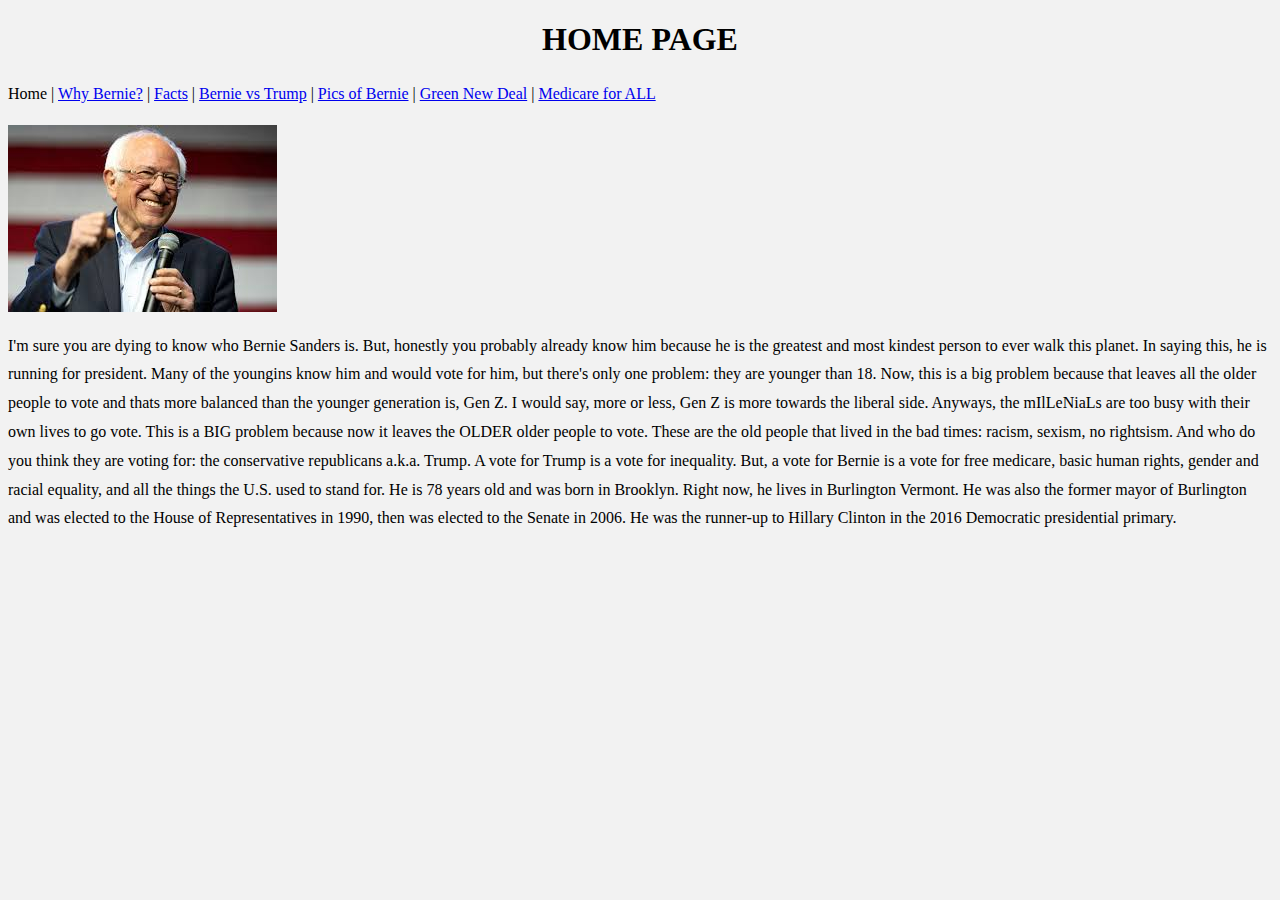
<file: index.html>
<!DOCTYPE html>
<html>
<head>
	<title>Path A</title>
	<link rel="stylesheet" type="text/css" href="style.css">
</head>
<body>

<h1>HOME PAGE</h1>
<p>
	Home | <a href="WhyBernie.html">Why Bernie?</a> | <a href="Facts.html">Facts</a> | <a href="BernievsTrump.html">Bernie vs Trump</a> | <a href="PicsofBernie.html">Pics of Bernie</a> | <a href="Greennewdeal.html">Green New Deal</a> | <a href="medicareforall.html">Medicare for ALL</a>
</p>
<img src="Bernie1.jpeg" alt= "First pic of Bernie">
<p>
	I'm sure you are dying to know who Bernie Sanders is. But, honestly you probably already know him because he is the greatest and most kindest person to ever walk this planet. In saying this, he is running for president. Many of the youngins know him and would vote for him, but there's only one problem: they are younger than 18. Now, this is a big problem because that leaves all the older people to vote and thats more balanced than the younger generation is, Gen Z. I would say, more or less, Gen Z is more towards the liberal side. Anyways, the mIlLeNiaLs are too busy with their own lives to go vote. This is a BIG problem because now it leaves the OLDER older people to vote. These are the old people that lived in the bad times: racism, sexism, no rightsism. And who do you think they are voting for: the conservative republicans a.k.a. Trump. A vote for Trump is a vote for inequality. But, a vote for Bernie is a vote for free medicare, basic human rights, gender and racial equality, and all the things the U.S. used to stand for. He is 78 years old and was born in Brooklyn. Right now, he lives in Burlington Vermont. He was also the former mayor of Burlington and was elected to the House of Representatives in 1990, then was elected to the Senate in 2006. He was the runner-up to Hillary Clinton in the 2016 Democratic presidential primary.


</p>


</body>
</html>
</file>
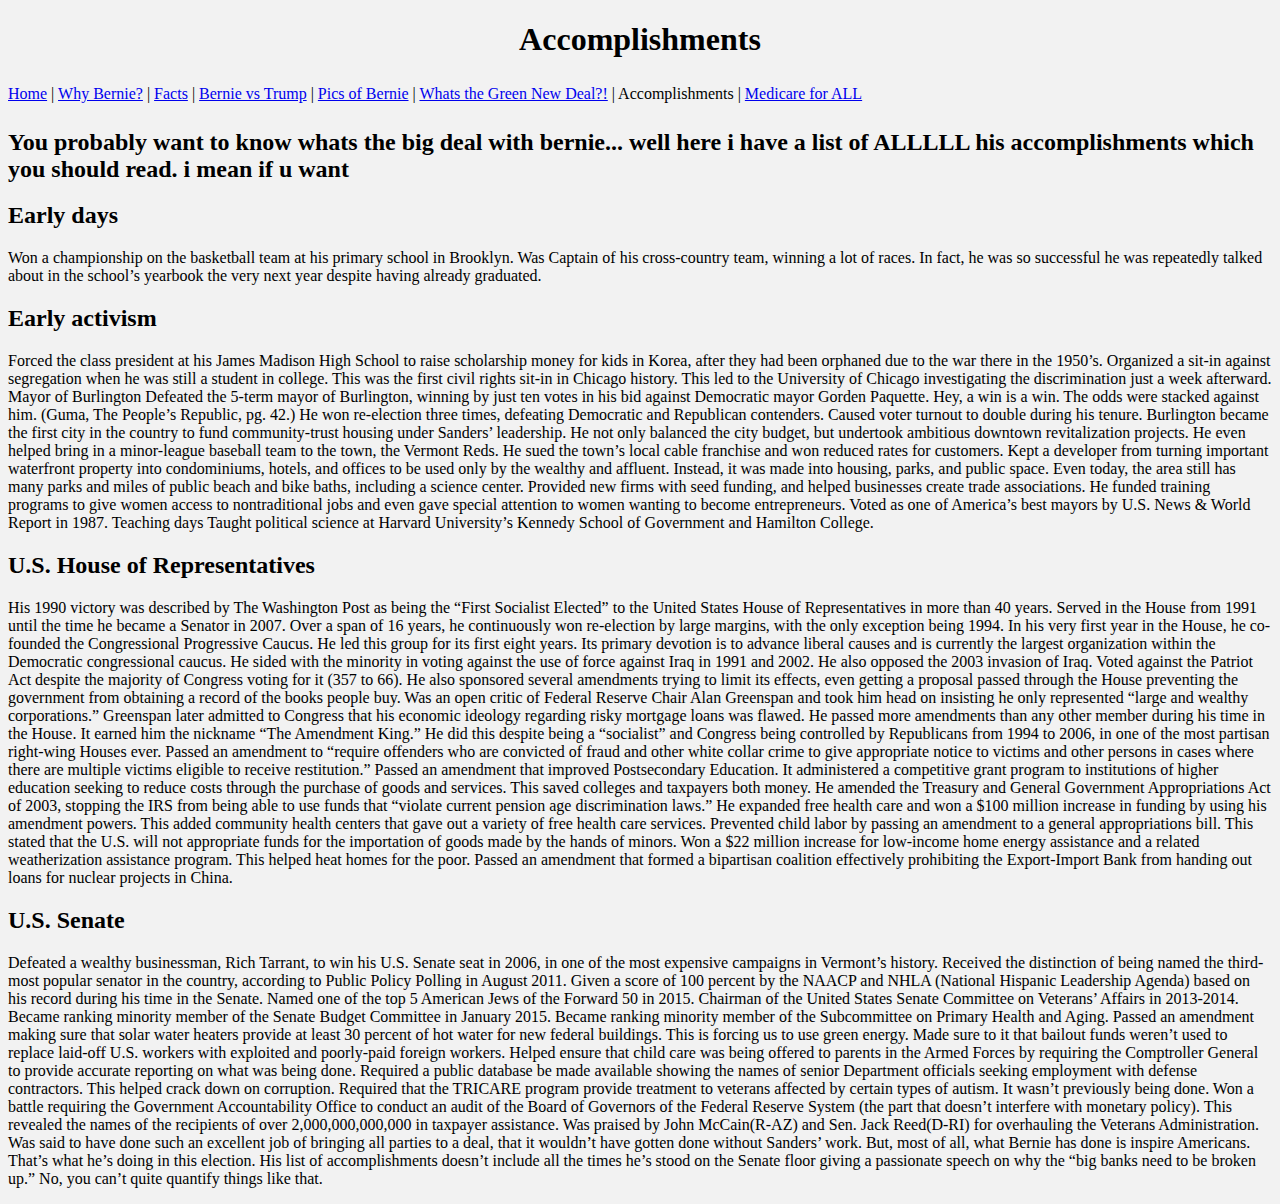
<file: accomplishments.html>
<!DOCTYPE html>
<html>
<head>
	<title>Path A</title>
	<link rel="stylesheet" type="text/css" href="style.css">
</head>
<body>
<h1>Accomplishments</h1>

<p>
	<a href="index.html">Home</a> | <a href="WhyBernie.html">Why Bernie?</a> | <a href="Facts.html">Facts</a> | <a href="BernievsTrump.html">Bernie vs Trump</a> | <a href="PicsofBernie.html">Pics of Bernie</a> | <a href="Greennewdeal.html">Whats the Green New Deal?!</a> | Accomplishments | <a href="medicareforall.html">Medicare for ALL</a>
</p>
<h2> You probably want to know whats the big deal with bernie... well here i have a list of ALLLLL his accomplishments which you should read. i mean if u want</h2>
<p>
	<h2>Early days</h2>
Won a championship on the basketball team at his primary school in Brooklyn.
Was Captain of his cross-country team, winning a lot of races. In fact, he was so successful he was repeatedly talked about in the school’s yearbook the very next year despite having already graduated.
<h2>Early activism</h2>
Forced the class president at his James Madison High School to raise scholarship money for kids in Korea, after they had been orphaned due to the war there in the 1950’s.
Organized a sit-in against segregation when he was still a student in college. This was the first civil rights sit-in in Chicago history. This led to the University of Chicago investigating the discrimination just a week afterward.
Mayor of Burlington
Defeated the 5-term mayor of Burlington, winning by just ten votes in his bid against Democratic mayor Gorden Paquette. Hey, a win is a win. The odds were stacked against him. (Guma, The People’s Republic, pg. 42.)
He won re-election three times, defeating Democratic and Republican contenders.
Caused voter turnout to double during his tenure.
Burlington became the first city in the country to fund community-trust housing under Sanders’ leadership.
He not only balanced the city budget, but undertook ambitious downtown revitalization projects. He even helped bring in a minor-league baseball team to the town, the Vermont Reds.
He sued the town’s local cable franchise and won reduced rates for customers.
Kept a developer from turning important waterfront property into condominiums, hotels, and offices to be used only by the wealthy and affluent. Instead, it was made into housing, parks, and public space. Even today, the area still has many parks and miles of public beach and bike baths, including a science center.
Provided new firms with seed funding, and helped businesses create trade associations. He funded training programs to give women access to nontraditional jobs and even gave special attention to women wanting to become entrepreneurs.
Voted as one of America’s best mayors by U.S. News & World Report in 1987.
Teaching days
Taught political science at Harvard University’s Kennedy School of Government and Hamilton College.
<h2>U.S. House of Representatives</h2>
His 1990 victory was described by The Washington Post as being the “First Socialist Elected” to the United States House of Representatives in more than 40 years.
Served in the House from 1991 until the time he became a Senator in 2007. Over a span of 16 years, he continuously won re-election by large margins, with the only exception being 1994.
In his very first year in the House, he co-founded the Congressional Progressive Caucus. He led this group for its first eight years. Its primary devotion is to advance liberal causes and is currently the largest organization within the Democratic congressional caucus.
He sided with the minority in voting against the use of force against Iraq in 1991 and 2002. He also opposed the 2003 invasion of Iraq.
Voted against the Patriot Act despite the majority of Congress voting for it (357 to 66). He also sponsored several amendments trying to limit its effects, even getting a proposal passed through the House preventing the government from obtaining a record of the books people buy.
Was an open critic of Federal Reserve Chair Alan Greenspan and took him head on insisting he only represented “large and wealthy corporations.” Greenspan later admitted to Congress that his economic ideology regarding risky mortgage loans was flawed.
He passed more amendments than any other member during his time in the House. It earned him the nickname “The Amendment King.” He did this despite being a “socialist” and Congress being controlled by Republicans from 1994 to 2006, in one of the most partisan right-wing Houses ever.
Passed an amendment to “require offenders who are convicted of fraud and other white collar crime to give appropriate notice to victims and other persons in cases where there are multiple victims eligible to receive restitution.”
Passed an amendment that improved Postsecondary Education. It administered a competitive grant program to institutions of higher education seeking to reduce costs through the purchase of goods and services. This saved colleges and taxpayers both money.
He amended the Treasury and General Government Appropriations Act of 2003, stopping the IRS from being able to use funds that “violate current pension age discrimination laws.”
He expanded free health care and won a $100 million increase in funding by using his amendment powers. This added community health centers that gave out a variety of free health care services.
Prevented child labor by passing an amendment to a general appropriations bill. This stated that the U.S. will not appropriate funds for the importation of goods made by the hands of minors.
Won a $22 million increase for low-income home energy assistance and a related weatherization assistance program. This helped heat homes for the poor.
Passed an amendment that formed a bipartisan coalition effectively prohibiting the Export-Import Bank from handing out loans for nuclear projects in China.
<h2>U.S. Senate</h2>
Defeated a wealthy businessman, Rich Tarrant, to win his U.S. Senate seat in 2006, in one of the most expensive campaigns in Vermont’s history.
Received the distinction of being named the third-most popular senator in the country, according to Public Policy Polling in August 2011.
Given a score of 100 percent by the NAACP and NHLA (National Hispanic Leadership Agenda) based on his record during his time in the Senate.
Named one of the top 5 American Jews of the Forward 50 in 2015.
Chairman of the United States Senate Committee on Veterans’ Affairs in 2013-2014.
Became ranking minority member of the Senate Budget Committee in January 2015.
Became ranking minority member of the Subcommittee on Primary Health and Aging.
Passed an amendment making sure that solar water heaters provide at least 30 percent of hot water for new federal buildings. This is forcing us to use green energy.
Made sure to it that bailout funds weren’t used to replace laid-off U.S. workers with exploited and poorly-paid foreign workers.
Helped ensure that child care was being offered to parents in the Armed Forces by requiring the Comptroller General to provide accurate reporting on what was being done.
Required a public database be made available showing the names of senior Department officials seeking employment with defense contractors. This helped crack down on corruption.
Required that the TRICARE program provide treatment to veterans affected by certain types of autism. It wasn’t previously being done.
Won a battle requiring the Government Accountability Office to conduct an audit of the Board of Governors of the Federal Reserve System (the part that doesn’t interfere with monetary policy). This revealed the names of the recipients of over 2,000,000,000,000 in taxpayer assistance.
Was praised by John McCain(R-AZ) and Sen. Jack Reed(D-RI) for overhauling the Veterans Administration. Was said to have done such an excellent job of bringing all parties to a deal, that it wouldn’t have gotten done without Sanders’ work.
But, most of all, what Bernie has done is inspire Americans. That’s what he’s doing in this election. His list of accomplishments doesn’t include all the times he’s stood on the Senate floor giving a passionate speech on why the “big banks need to be broken up.” No, you can’t quite quantify things like that.

</p>
</body>
</html>
</file>
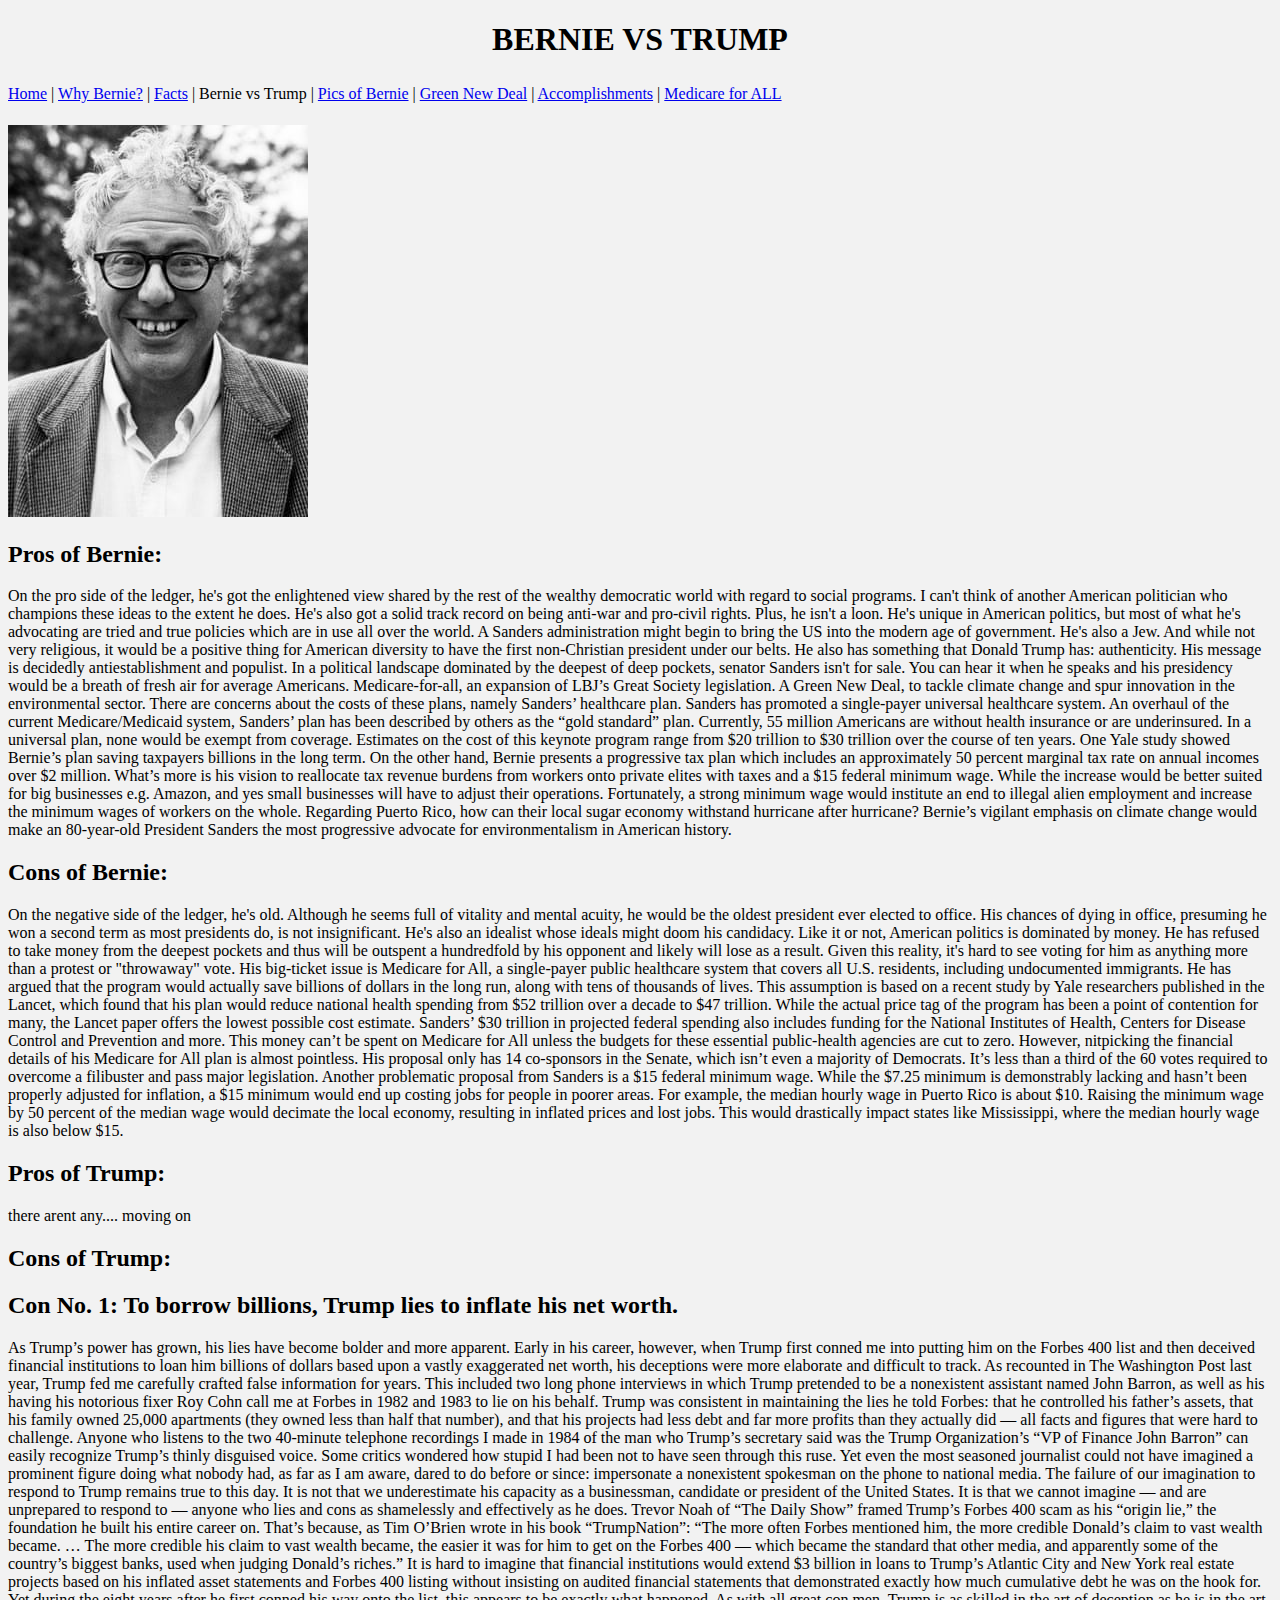
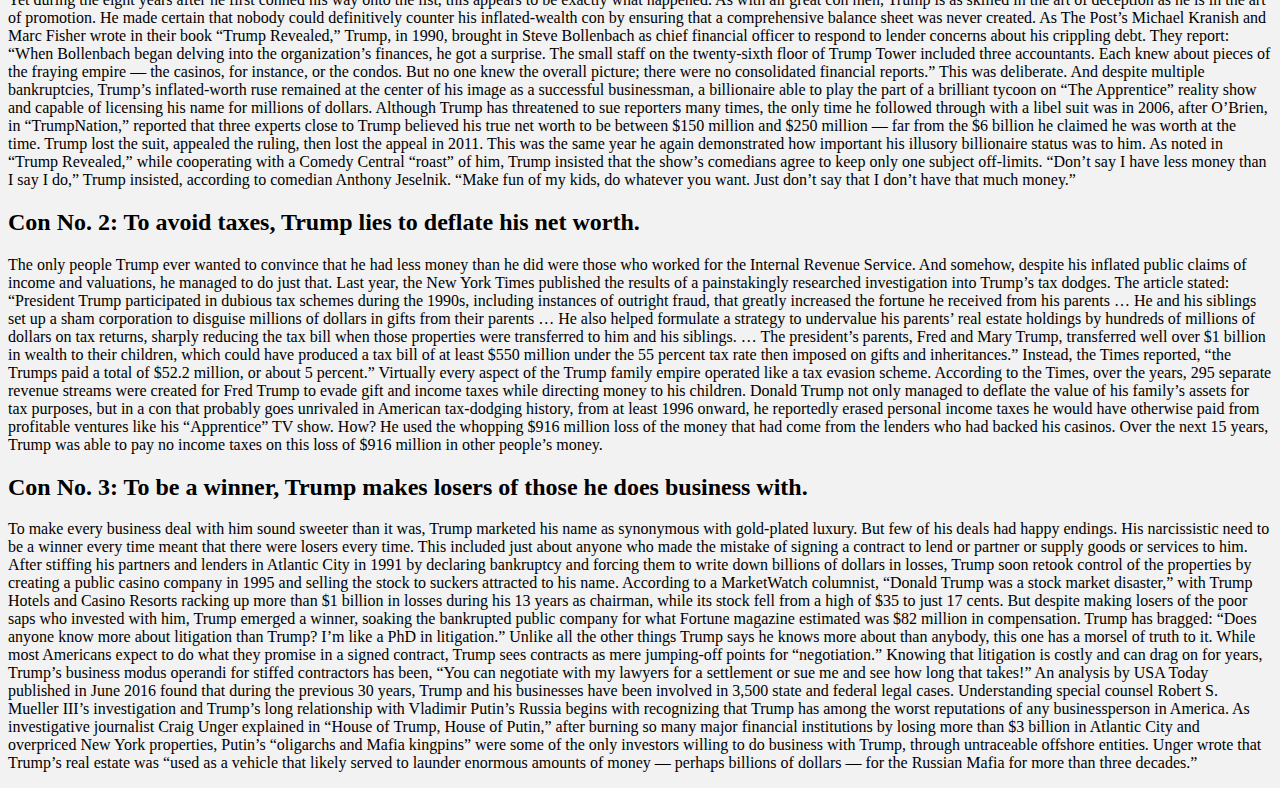
<file: BernievsTrump.html>
<!DOCTYPE html>
<html>
<head>
	<title>Path A</title>
	<link rel="stylesheet" type="text/css" href="style.css">
</head>
<body>

<h1>BERNIE VS TRUMP</h1>
<p>
	<a href="index.html">Home</a> | <a href="WhyBernie.html">Why Bernie?</a> | <a href="Facts.html">Facts</a> | Bernie vs Trump | <a href="PicsofBernie.html">Pics of Bernie</a> | <a href="Greennewdeal.html">Green New Deal</a> | <a href="accomplishments.html">Accomplishments</a> | <a href="medicareforall.html">Medicare for ALL</a>
</p>
<img src="Bernie4.jpeg" alt="Fourth pic of Bernie">
<p>
	<h2>Pros of Bernie:</h2>

	On the pro side of the ledger, he's got the enlightened view shared by the rest of the wealthy democratic world with regard to social programs.  I can't think of another American politician who champions these ideas to the extent he does.  He's also got a solid track record on being anti-war and pro-civil rights.  Plus, he isn't a loon.  He's unique in American politics, but most of what he's advocating are tried and true policies which are in use all over the world.  A Sanders administration might begin to bring the US into the modern age of government.  He's also a Jew.  And while not very religious, it would be a positive thing for American diversity to have the first non-Christian president under our belts.  He also has something that Donald Trump has: authenticity.  His message is decidedly antiestablishment and populist.  In a political landscape dominated by the deepest of deep pockets, senator Sanders isn't for sale.  You can hear it when he speaks and his presidency would be a breath of fresh air for average Americans. Medicare-for-all, an expansion of LBJ’s Great Society legislation. A Green New Deal, to tackle climate change and spur innovation in the environmental sector. There are concerns about the costs of these plans, namely Sanders’ healthcare plan. Sanders has promoted a single-payer universal healthcare system. An overhaul of the current Medicare/Medicaid system, Sanders’ plan has been described by others as the “gold standard” plan. Currently, 55 million Americans are without health insurance or are underinsured. In a universal plan, none would be exempt from coverage. Estimates on the cost of this keynote program range from $20 trillion to $30 trillion over the course of ten years. One Yale study showed Bernie’s plan saving taxpayers billions in the long term. On the other hand, Bernie presents a progressive tax plan which includes an approximately 50 percent marginal tax rate on annual incomes over $2 million. What’s more is his vision to reallocate tax revenue burdens from workers onto private elites with taxes and a $15 federal minimum wage. While the increase would be better suited for big businesses e.g. Amazon, and yes small businesses will have to adjust their operations. Fortunately, a strong minimum wage would institute an end to illegal alien employment and increase the minimum wages of workers on the whole. Regarding Puerto Rico, how can their local sugar economy withstand hurricane after hurricane? Bernie’s vigilant emphasis on climate change would make an 80-year-old President Sanders the most progressive advocate for environmentalism in American history.

	<h2>Cons of Bernie:</h2>

	On the negative side of the ledger, he's old.  Although he seems full of vitality and mental acuity, he would be the oldest president ever elected to office.  His chances of dying in office, presuming he won a second term as most presidents do, is not insignificant.  He's also an idealist whose ideals might doom his candidacy.  Like it or not, American politics is dominated by money.  He has refused to take money from the deepest pockets and thus will be outspent a hundredfold by his opponent and likely will lose as a result.  Given this reality, it's hard to see voting for him as anything more than a protest or "throwaway" vote. His big-ticket issue is Medicare for All, a single-payer public healthcare system that covers all U.S. residents, including undocumented immigrants. He has argued that the program would actually save billions of dollars in the long run, along with tens of thousands of lives. This assumption is based on a recent study by Yale researchers published in the Lancet, which found that his plan would reduce national health spending from $52 trillion over a decade to $47 trillion. While the actual price tag of the program has been a point of contention for many, the Lancet paper offers the lowest possible cost estimate. Sanders’ $30 trillion in projected federal spending also includes funding for the National Institutes of Health, Centers for Disease Control and Prevention and more. This money can’t be spent on Medicare for All unless the budgets for these essential public-health agencies are cut to zero. However, nitpicking the financial details of his Medicare for All plan is almost pointless. His proposal only has 14 co-sponsors in the Senate, which isn’t even a majority of Democrats. It’s less than a third of the 60 votes required to overcome a filibuster and pass major legislation. Another problematic proposal from Sanders is a $15 federal minimum wage. While the $7.25 minimum is demonstrably lacking and hasn’t been properly adjusted for inflation, a $15 minimum would end up costing jobs for people in poorer areas. For example, the median hourly wage in Puerto Rico is about $10. Raising the minimum wage by 50 percent of the median wage would decimate the local economy, resulting in inflated prices and lost jobs. This would drastically impact states like Mississippi, where the median hourly wage is also below $15.

	<h2>Pros of Trump:</h2>
	there arent any.... moving on


	<h2>Cons of Trump:</h2>
	<h2>Con No. 1: To borrow billions, Trump lies to inflate his net worth.</h2>

	As Trump’s power has grown, his lies have become bolder and more apparent. Early in his career, however, when Trump first conned me into putting him on the Forbes 400 list and then deceived financial institutions to loan him billions of dollars based upon a vastly exaggerated net worth, his deceptions were more elaborate and difficult to track. As recounted in The Washington Post last year, Trump fed me carefully crafted false information for years. This included two long phone interviews in which Trump pretended to be a nonexistent assistant named John Barron, as well as his having his notorious fixer Roy Cohn call me at Forbes in 1982 and 1983 to lie on his behalf. Trump was consistent in maintaining the lies he told Forbes: that he controlled his father’s assets, that his family owned 25,000 apartments (they owned less than half that number), and that his projects had less debt and far more profits than they actually did — all facts and figures that were hard to challenge. Anyone who listens to the two 40-minute telephone recordings I made in 1984 of the man who Trump’s secretary said was the Trump Organization’s “VP of Finance John Barron” can easily recognize Trump’s thinly disguised voice. Some critics wondered how stupid I had been not to have seen through this ruse. Yet even the most seasoned journalist could not have imagined a prominent figure doing what nobody had, as far as I am aware, dared to do before or since: impersonate a nonexistent spokesman on the phone to national media. The failure of our imagination to respond to Trump remains true to this day. It is not that we underestimate his capacity as a businessman, candidate or president of the United States. It is that we cannot imagine — and are unprepared to respond to — anyone who lies and cons as shamelessly and effectively as he does. Trevor Noah of “The Daily Show” framed Trump’s Forbes 400 scam as his “origin lie,” the foundation he built his entire career on. That’s because, as Tim O’Brien wrote in his book “TrumpNation”: “The more often Forbes mentioned him, the more credible Donald’s claim to vast wealth became. … The more credible his claim to vast wealth became, the easier it was for him to get on the Forbes 400 — which became the standard that other media, and apparently some of the country’s biggest banks, used when judging Donald’s riches.” It is hard to imagine that financial institutions would extend $3 billion in loans to Trump’s Atlantic City and New York real estate projects based on his inflated asset statements and Forbes 400 listing without insisting on audited financial statements that demonstrated exactly how much cumulative debt he was on the hook for. Yet during the eight years after he first conned his way onto the list, this appears to be exactly what happened. As with all great con men, Trump is as skilled in the art of deception as he is in the art of promotion. He made certain that nobody could definitively counter his inflated-wealth con by ensuring that a comprehensive balance sheet was never created. As The Post’s Michael Kranish and Marc Fisher wrote in their book “Trump Revealed,” Trump, in 1990, brought in Steve Bollenbach as chief financial officer to respond to lender concerns about his crippling debt. They report: “When Bollenbach began delving into the organization’s finances, he got a surprise. The small staff on the twenty-sixth floor of Trump Tower included three accountants. Each knew about pieces of the fraying empire — the casinos, for instance, or the condos. But no one knew the overall picture; there were no consolidated financial reports.” This was deliberate. And despite multiple bankruptcies, Trump’s inflated-worth ruse remained at the center of his image as a successful businessman, a billionaire able to play the part of a brilliant tycoon on “The Apprentice” reality show and capable of licensing his name for millions of dollars. Although Trump has threatened to sue reporters many times, the only time he followed through with a libel suit was in 2006, after O’Brien, in “TrumpNation,” reported that three experts close to Trump believed his true net worth to be between $150 million and $250 million — far from the $6 billion he claimed he was worth at the time. Trump lost the suit, appealed the ruling, then lost the appeal in 2011. This was the same year he again demonstrated how important his illusory billionaire status was to him. As noted in “Trump Revealed,” while cooperating with a Comedy Central “roast” of him, Trump insisted that the show’s comedians agree to keep only one subject off-limits. “Don’t say I have less money than I say I do,” Trump insisted, according to comedian Anthony Jeselnik. “Make fun of my kids, do whatever you want. Just don’t say that I don’t have that much money.”

	<h2>Con No. 2: To avoid taxes, Trump lies to deflate his net worth.</h2>

	The only people Trump ever wanted to convince that he had less money than he did were those who worked for the Internal Revenue Service. And somehow, despite his inflated public claims of income and valuations, he managed to do just that. Last year, the New York Times published the results of a painstakingly researched investigation into Trump’s tax dodges. The article stated: “President Trump participated in dubious tax schemes during the 1990s, including instances of outright fraud, that greatly increased the fortune he received from his parents … He and his siblings set up a sham corporation to disguise millions of dollars in gifts from their parents … He also helped formulate a strategy to undervalue his parents’ real estate holdings by hundreds of millions of dollars on tax returns, sharply reducing the tax bill when those properties were transferred to him and his siblings. … The president’s parents, Fred and Mary Trump, transferred well over $1 billion in wealth to their children, which could have produced a tax bill of at least $550 million under the 55 percent tax rate then imposed on gifts and inheritances.” Instead, the Times reported, “the Trumps paid a total of $52.2 million, or about 5 percent.” Virtually every aspect of the Trump family empire operated like a tax evasion scheme. According to the Times, over the years, 295 separate revenue streams were created for Fred Trump to evade gift and income taxes while directing money to his children. Donald Trump not only managed to deflate the value of his family’s assets for tax purposes, but in a con that probably goes unrivaled in American tax-dodging history, from at least 1996 onward, he reportedly erased personal income taxes he would have otherwise paid from profitable ventures like his “Apprentice” TV show. How? He used the whopping $916 million loss of the money that had come from the lenders who had backed his casinos. Over the next 15 years, Trump was able to pay no income taxes on this loss of $916 million in other people’s money. 

	<h2>Con No. 3: To be a winner, Trump makes losers of those he does business with.</h2>

To make every business deal with him sound sweeter than it was, Trump marketed his name as synonymous with gold-plated luxury. But few of his deals had happy endings. His narcissistic need to be a winner every time meant that there were losers every time. This included just about anyone who made the mistake of signing a contract to lend or partner or supply goods or services to him. After stiffing his partners and lenders in Atlantic City in 1991 by declaring bankruptcy and forcing them to write down billions of dollars in losses, Trump soon retook control of the properties by creating a public casino company in 1995 and selling the stock to suckers attracted to his name. According to a MarketWatch columnist, “Donald Trump was a stock market disaster,” with Trump Hotels and Casino Resorts racking up more than $1 billion in losses during his 13 years as chairman, while its stock fell from a high of $35 to just 17 cents. But despite making losers of the poor saps who invested with him, Trump emerged a winner, soaking the bankrupted public company for what Fortune magazine estimated was $82 million in compensation.
Trump has bragged: “Does anyone know more about litigation than Trump? I’m like a PhD in litigation.” Unlike all the other things Trump says he knows more about than anybody, this one has a morsel of truth to it. While most Americans expect to do what they promise in a signed contract, Trump sees contracts as mere jumping-off points for “negotiation.” Knowing that litigation is costly and can drag on for years, Trump’s business modus operandi for stiffed contractors has been, “You can negotiate with my lawyers for a settlement or sue me and see how long that takes!” An analysis by USA Today published in June 2016 found that during the previous 30 years, Trump and his businesses have been involved in 3,500 state and federal legal cases.
Understanding special counsel Robert S. Mueller III’s investigation and Trump’s long relationship with Vladimir Putin’s Russia begins with recognizing that Trump has among the worst reputations of any businessperson in America. As investigative journalist Craig Unger explained in “House of Trump, House of Putin,” after burning so many major financial institutions by losing more than $3 billion in Atlantic City and overpriced New York properties, Putin’s “oligarchs and Mafia kingpins” were some of the only investors willing to do business with Trump, through untraceable offshore entities. Unger wrote that Trump’s real estate was “used as a vehicle that likely served to launder enormous amounts of money — perhaps billions of dollars — for the Russian Mafia for more than three decades.”


</p>


</body>
</html>
</file>
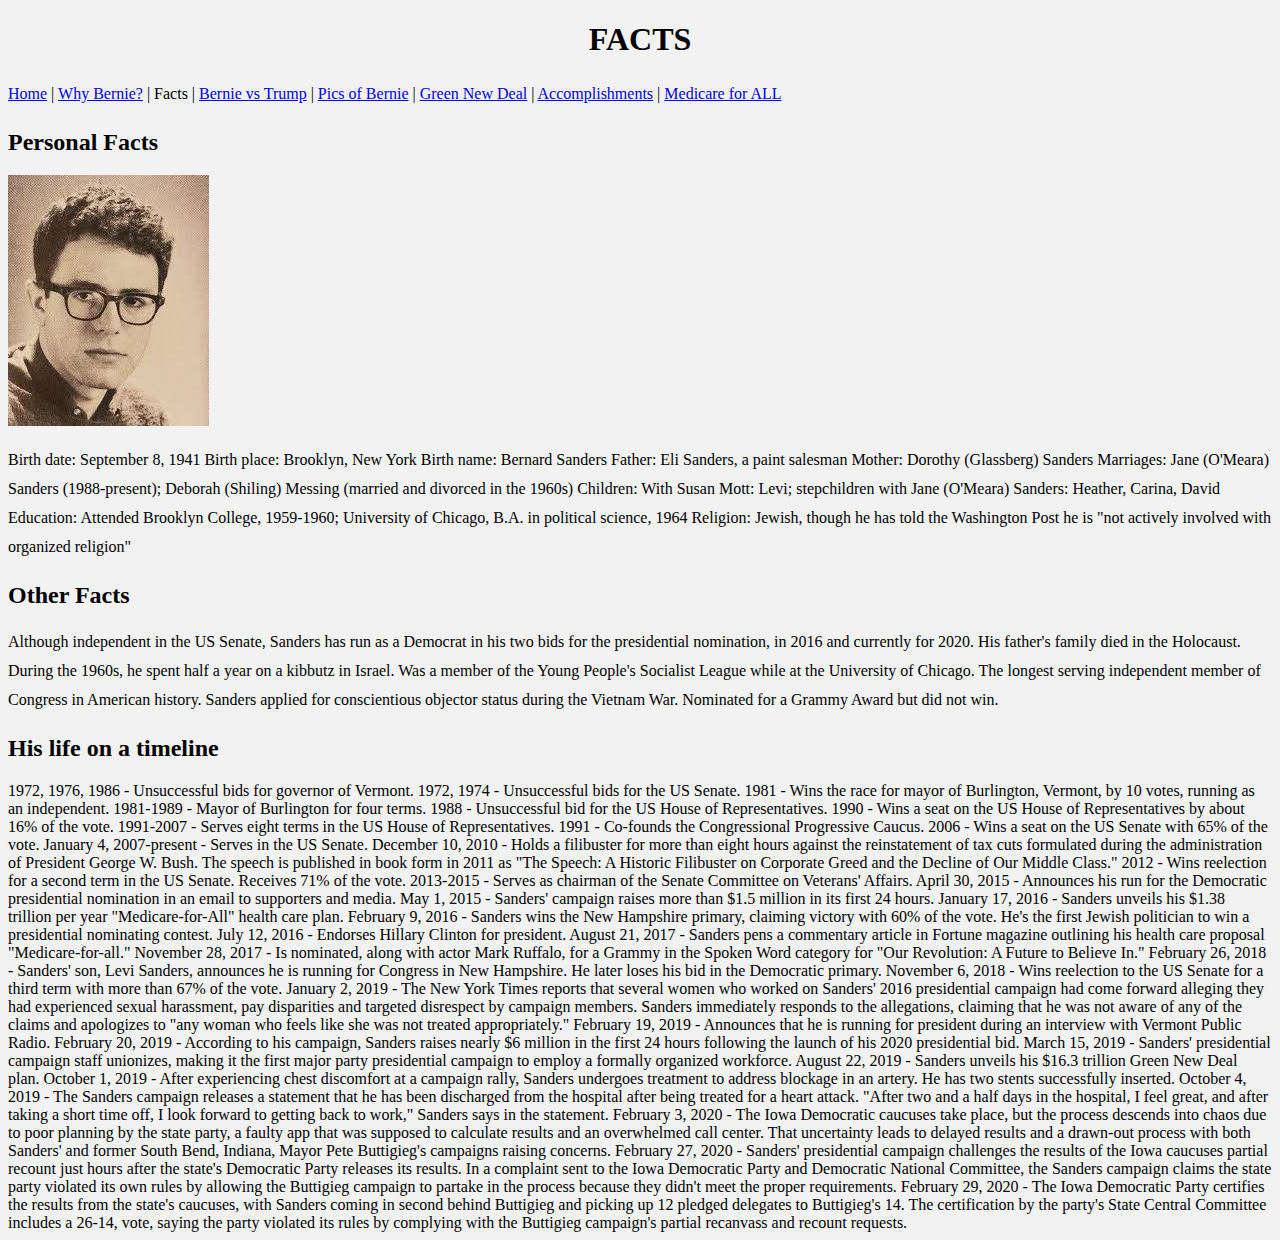
<file: Facts.html>
<!DOCTYPE html>
<html>
<head>
	<title>Path A</title>
	<link rel="stylesheet" type="text/css" href="style.css">
</head>
<body>
<h1>FACTS</h1>

<p>
	<a href="index.html">Home</a> | <a href="WhyBernie.html">Why Bernie?</a> | Facts | <a href="BernievsTrump.html">Bernie vs Trump</a> | <a href="PicsofBernie.html">Pics of Bernie</a> | <a href="Greennewdeal.html">Green New Deal</a> | <a href="accomplishments.html">Accomplishments</a> | <a href="medicareforall.html">Medicare for ALL</a>
</p>
<h2> Personal Facts </h2>
<img src="Bernie3.jpeg" alt="Third pic of Bernie">
<p>
Birth date: September 8, 1941
Birth place: Brooklyn, New York
Birth name: Bernard Sanders
Father: Eli Sanders, a paint salesman
Mother: Dorothy (Glassberg) Sanders
Marriages: Jane (O'Meara) Sanders (1988-present); Deborah (Shiling) Messing (married and divorced in the 1960s)
Children: With Susan Mott: Levi; stepchildren with Jane (O'Meara) Sanders: Heather, Carina, David
Education: Attended Brooklyn College, 1959-1960; University of Chicago, B.A. in political science, 1964
Religion: Jewish, though he has told the Washington Post he is "not actively involved with organized religion"
</p>
<h2> Other Facts </h2>
<p>
Although independent in the US Senate, Sanders has run as a Democrat in his two bids for the presidential nomination, in 2016 and currently for 2020.

His father's family died in the Holocaust.

During the 1960s, he spent half a year on a kibbutz in Israel.

Was a member of the Young People's Socialist League while at the University of Chicago.

The longest serving independent member of Congress in American history.

Sanders applied for conscientious objector status during the Vietnam War.

Nominated for a Grammy Award but did not win.
</p>

<h2> His life on a timeline </h2>
1972, 1976, 1986 - Unsuccessful bids for governor of Vermont.

1972, 1974 - Unsuccessful bids for the US Senate.

1981 - Wins the race for mayor of Burlington, Vermont, by 10 votes, running as an independent.

1981-1989 - Mayor of Burlington for four terms.

1988 - Unsuccessful bid for the US House of Representatives.

1990 - Wins a seat on the US House of Representatives by about 16% of the vote.

1991-2007 - Serves eight terms in the US House of Representatives.

1991 - Co-founds the Congressional Progressive Caucus.

2006 - Wins a seat on the US Senate with 65% of the vote.

January 4, 2007-present - Serves in the US Senate.

December 10, 2010 - Holds a filibuster for more than eight hours against the reinstatement of tax cuts formulated during the administration of President George W. Bush. The speech is published in book form in 2011 as "The Speech: A Historic Filibuster on Corporate Greed and the Decline of Our Middle Class."

2012 - Wins reelection for a second term in the US Senate. Receives 71% of the vote.

2013-2015 - Serves as chairman of the Senate Committee on Veterans' Affairs.

April 30, 2015 - Announces his run for the Democratic presidential nomination in an email to supporters and media.

May 1, 2015 - Sanders' campaign raises more than $1.5 million in its first 24 hours.

January 17, 2016 - Sanders unveils his $1.38 trillion per year "Medicare-for-All" health care plan.

February 9, 2016 - Sanders wins the New Hampshire primary, claiming victory with 60% of the vote. He's the first Jewish politician to win a presidential nominating contest.

July 12, 2016 - Endorses Hillary Clinton for president.

August 21, 2017 - Sanders pens a commentary article in Fortune magazine outlining his health care proposal "Medicare-for-all."

November 28, 2017 - Is nominated, along with actor Mark Ruffalo, for a Grammy in the Spoken Word category for "Our Revolution: A Future to Believe In."

February 26, 2018 - Sanders' son, Levi Sanders, announces he is running for Congress in New Hampshire. He later loses his bid in the Democratic primary.

November 6, 2018 - Wins reelection to the US Senate for a third term with more than 67% of the vote.

January 2, 2019 - The New York Times reports that several women who worked on Sanders' 2016 presidential campaign had come forward alleging they had experienced sexual harassment, pay disparities and targeted disrespect by campaign members. Sanders immediately responds to the allegations, claiming that he was not aware of any of the claims and apologizes to "any woman who feels like she was not treated appropriately."

February 19, 2019 - Announces that he is running for president during an interview with Vermont Public Radio.

February 20, 2019 - According to his campaign, Sanders raises nearly $6 million in the first 24 hours following the launch of his 2020 presidential bid.

March 15, 2019 - Sanders' presidential campaign staff unionizes, making it the first major party presidential campaign to employ a formally organized workforce.

August 22, 2019 - Sanders unveils his $16.3 trillion Green New Deal plan.

October 1, 2019 - After experiencing chest discomfort at a campaign rally, Sanders undergoes treatment to address blockage in an artery. He has two stents successfully inserted.

October 4, 2019 - The Sanders campaign releases a statement that he has been discharged from the hospital after being treated for a heart attack. "After two and a half days in the hospital, I feel great, and after taking a short time off, I look forward to getting back to work," Sanders says in the statement.

February 3, 2020 - The Iowa Democratic caucuses take place, but the process descends into chaos due to poor planning by the state party, a faulty app that was supposed to calculate results and an overwhelmed call center. That uncertainty leads to delayed results and a drawn-out process with both Sanders' and former South Bend, Indiana, Mayor Pete Buttigieg's campaigns raising concerns.

February 27, 2020 - Sanders' presidential campaign challenges the results of the Iowa caucuses partial recount just hours after the state's Democratic Party releases its results. In a complaint sent to the Iowa Democratic Party and Democratic National Committee, the Sanders campaign claims the state party violated its own rules by allowing the Buttigieg campaign to partake in the process because they didn't meet the proper requirements.

February 29, 2020 - The Iowa Democratic Party certifies the results from the state's caucuses, with Sanders coming in second behind Buttigieg and picking up 12 pledged delegates to Buttigieg's 14. The certification by the party's State Central Committee includes a 26-14, vote, saying the party violated its rules by complying with the Buttigieg campaign's partial recanvass and recount requests.

</body>
</html>
</file>
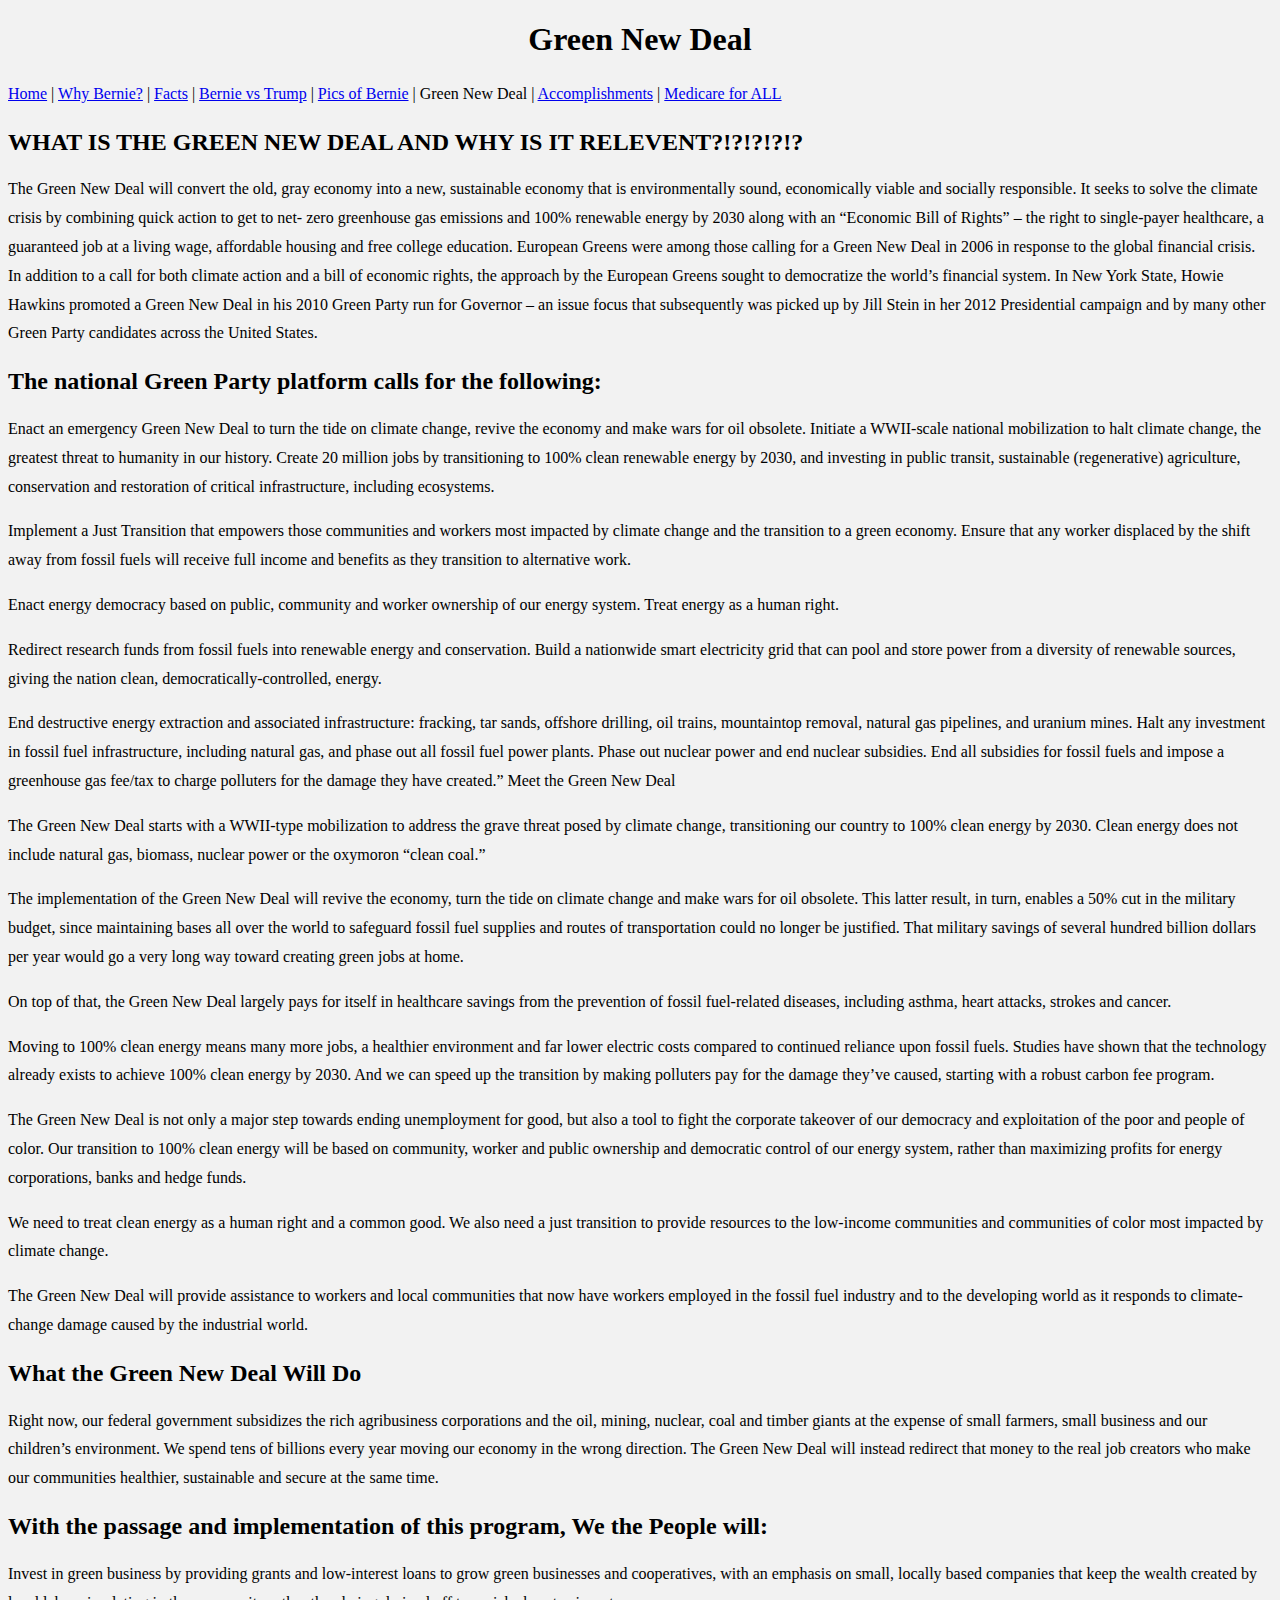
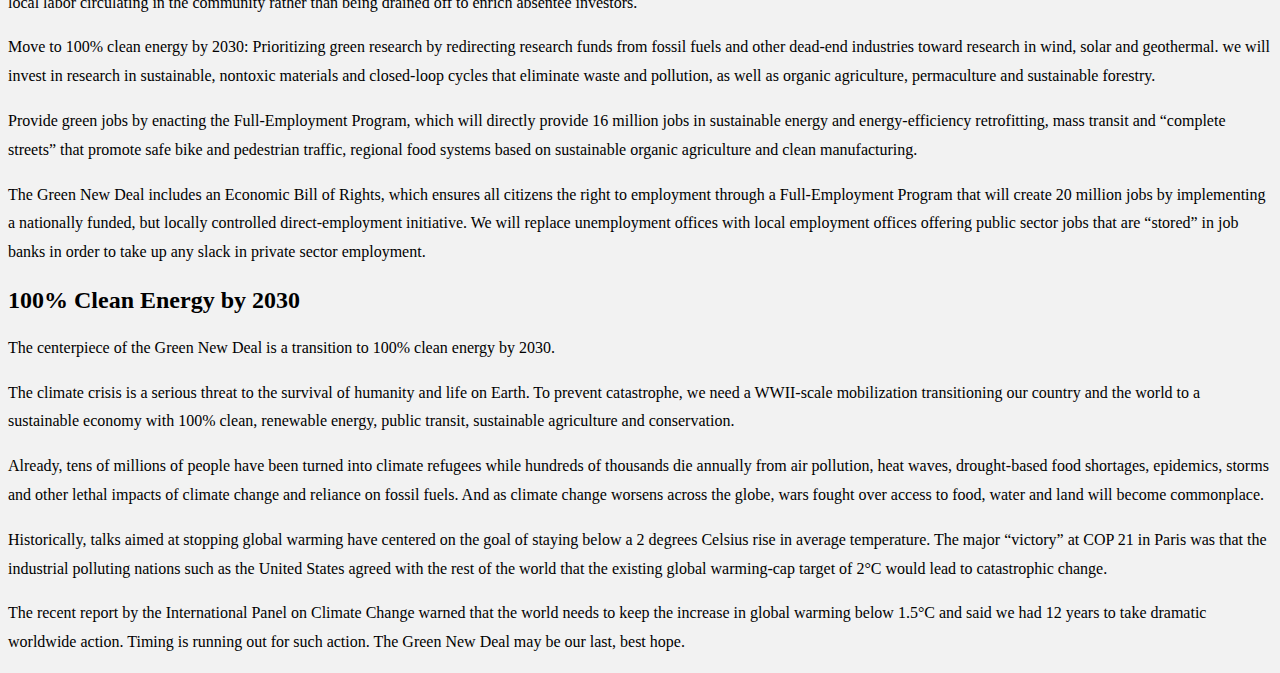
<file: Greennewdeal.html>
<!DOCTYPE html>
<html>
<head>
	<title>Path A</title>
	<link rel="stylesheet" type="text/css" href="style.css">
</head>
<body>
<h1>Green New Deal</h1>

<p>
	<a href="index.html">Home</a> | <a href="WhyBernie.html">Why Bernie?</a> | <a href="Facts.html">Facts</a> | <a href="BernievsTrump.html">Bernie vs Trump</a> | <a href="PicsofBernie.html">Pics of Bernie</a> | Green New Deal | <a href="accomplishments.html">Accomplishments</a> | <a href="medicareforall.html">Medicare for ALL</a>
</p>

<h2> WHAT IS THE GREEN NEW DEAL AND WHY IS IT RELEVENT?!?!?!?!?</h2>
<p>
	The Green New Deal will convert the old, gray economy into a new, sustainable economy that is environmentally sound, economically viable and socially responsible. It seeks to solve the climate crisis by combining quick action to get to net- zero greenhouse gas emissions and 100% renewable energy by 2030 along with an “Economic Bill of Rights” – the right to single-payer healthcare, a guaranteed job at a living wage, affordable housing and free college education. European Greens were among those calling for a Green New Deal in 2006 in response to the global financial crisis. In addition to a call for both climate action and a bill of economic rights, the approach by the European Greens sought to democratize the world’s financial system. In New York State, Howie Hawkins promoted a Green New Deal in his 2010 Green Party run for Governor – an issue focus that subsequently was picked up by Jill Stein in her 2012 Presidential campaign and by many other Green Party candidates across the United States. </p>


<h2> The national Green Party platform calls for the following: </h2>

<p> Enact an emergency Green New Deal to turn the tide on climate change, revive the economy and make wars for oil obsolete. Initiate a WWII-scale national mobilization to halt climate change, the greatest threat to humanity in our history. Create 20 million jobs by transitioning to 100% clean renewable energy by 2030, and investing in public transit, sustainable (regenerative) agriculture, conservation and restoration of critical infrastructure, including ecosystems.</p>

<p>Implement a Just Transition that empowers those communities and workers most impacted by climate change and the transition to a green economy. Ensure that any worker displaced by the shift away from fossil fuels will receive full income and benefits as they transition to alternative work. </p>

<p>Enact energy democracy based on public, community and worker ownership of our energy system. Treat energy as a human right.</p>

<p>Redirect research funds from fossil fuels into renewable energy and conservation. Build a nationwide smart electricity grid that can pool and store power from a diversity of renewable sources, giving the nation clean, democratically-controlled, energy.</p>

<p>End destructive energy extraction and associated infrastructure: fracking, tar sands, offshore drilling, oil trains, mountaintop removal, natural gas pipelines, and uranium mines. Halt any investment in fossil fuel infrastructure, including natural gas, and phase out all fossil fuel power plants. Phase out nuclear power and end nuclear subsidies. End all subsidies for fossil fuels and impose a greenhouse gas fee/tax to charge polluters for the damage they have created.”
Meet the Green New Deal</p>
<p>The Green New Deal starts with a WWII-type mobilization to address the grave threat posed by climate change, transitioning our country to 100% clean energy by 2030. Clean energy does not include natural gas, biomass, nuclear power or the oxymoron “clean coal.”</p>

<p>The implementation of the Green New Deal will revive the economy, turn the tide on climate change and make wars for oil obsolete. This latter result, in turn, enables a 50% cut in the military budget, since maintaining bases all over the world to safeguard fossil fuel supplies and routes of transportation could no longer be justified. That military savings of several hundred billion dollars per year would go a very long way toward creating green jobs at home.</p>

<p>On top of that, the Green New Deal largely pays for itself in healthcare savings from the prevention of fossil fuel-related diseases, including asthma, heart attacks, strokes and cancer.</p>

<p>Moving to 100% clean energy means many more jobs, a healthier environment and far lower electric costs compared to continued reliance upon fossil fuels. Studies have shown that the technology already exists to achieve 100% clean energy by 2030. And we can speed up the transition by making polluters pay for the damage they’ve caused, starting with a robust carbon fee program.</p>

<p>The Green New Deal is not only a major step towards ending unemployment for good, but also a tool to fight the corporate takeover of our democracy and exploitation of the poor and people of color. Our transition to 100% clean energy will be based on community, worker and public ownership and democratic control of our energy system, rather than maximizing profits for energy corporations, banks and hedge funds.</p>

<p>We need to treat clean energy as a human right and a common good. We also need a just transition to provide resources to the low-income communities and communities of color most impacted by climate change.</p>

<p>The Green New Deal will provide assistance to workers and local communities that now have workers employed in the fossil fuel industry and to the developing world as it responds to climate-change damage caused by the industrial world.</p>

<h2>What the Green New Deal Will Do</h2>
<p>Right now, our federal government subsidizes the rich agribusiness corporations and the oil, mining, nuclear, coal and timber giants at the expense of small farmers, small business and our children’s environment. We spend tens of billions every year moving our economy in the wrong direction. The Green New Deal will instead redirect that money to the real job creators who make our communities healthier, sustainable and secure at the same time.</p>

<h2>With the passage and implementation of this program, We the People will:</h2>

<p>Invest in green business by providing grants and low-interest loans to grow green businesses and cooperatives, with an emphasis on small, locally based companies that keep the wealth created by local labor circulating in the community rather than being drained off to enrich absentee investors.</p>

<p>Move to 100% clean energy by 2030: Prioritizing green research by redirecting research funds from fossil fuels and other dead-end industries toward research in wind, solar and geothermal. we will invest in research in sustainable, nontoxic materials and closed-loop cycles that eliminate waste and pollution, as well as organic agriculture, permaculture and sustainable forestry. </p>

<p>Provide green jobs by enacting the Full-Employment Program, which will directly provide 16 million jobs in sustainable energy and energy-efficiency retrofitting, mass transit and “complete streets” that promote safe bike and pedestrian traffic, regional food systems based on sustainable organic agriculture and clean manufacturing.</p>
<p>The Green New Deal includes an Economic Bill of Rights, which ensures all citizens the right to employment through a Full-Employment Program that will create 20 million jobs by implementing a nationally funded, but locally controlled direct-employment initiative. We will replace unemployment offices with local employment offices offering public sector jobs that are “stored” in job banks in order to take up any slack in private sector employment.</p>

<h2>100% Clean Energy by 2030</h2>
<p>The centerpiece of the Green New Deal is a transition to 100% clean energy by 2030.</p>

<p>The climate crisis is a serious threat to the survival of humanity and life on Earth. To prevent catastrophe, we need a WWII-scale mobilization transitioning our country and the world to a sustainable economy with 100% clean, renewable energy, public transit, sustainable agriculture and conservation.</p>

<p>Already, tens of millions of people have been turned into climate refugees while hundreds of thousands die annually from air pollution, heat waves, drought-based food shortages, epidemics, storms and other lethal impacts of climate change and reliance on fossil fuels. And as climate change worsens across the globe, wars fought over access to food, water and land will become commonplace.</p>

<p>Historically, talks aimed at stopping global warming have centered on the goal of staying below a 2 degrees Celsius rise in average temperature. The major “victory” at COP 21 in Paris was that the industrial polluting nations such as the United States agreed with the rest of the world that the existing global warming-cap target of 2°C would lead to catastrophic change.</p>

<p>The recent report by the International Panel on Climate Change warned that the world needs to keep the increase in global warming below 1.5°C and said we had 12 years to take dramatic worldwide action. Timing is running out for such action. The Green New Deal may be our last, best hope.</p>
</file>
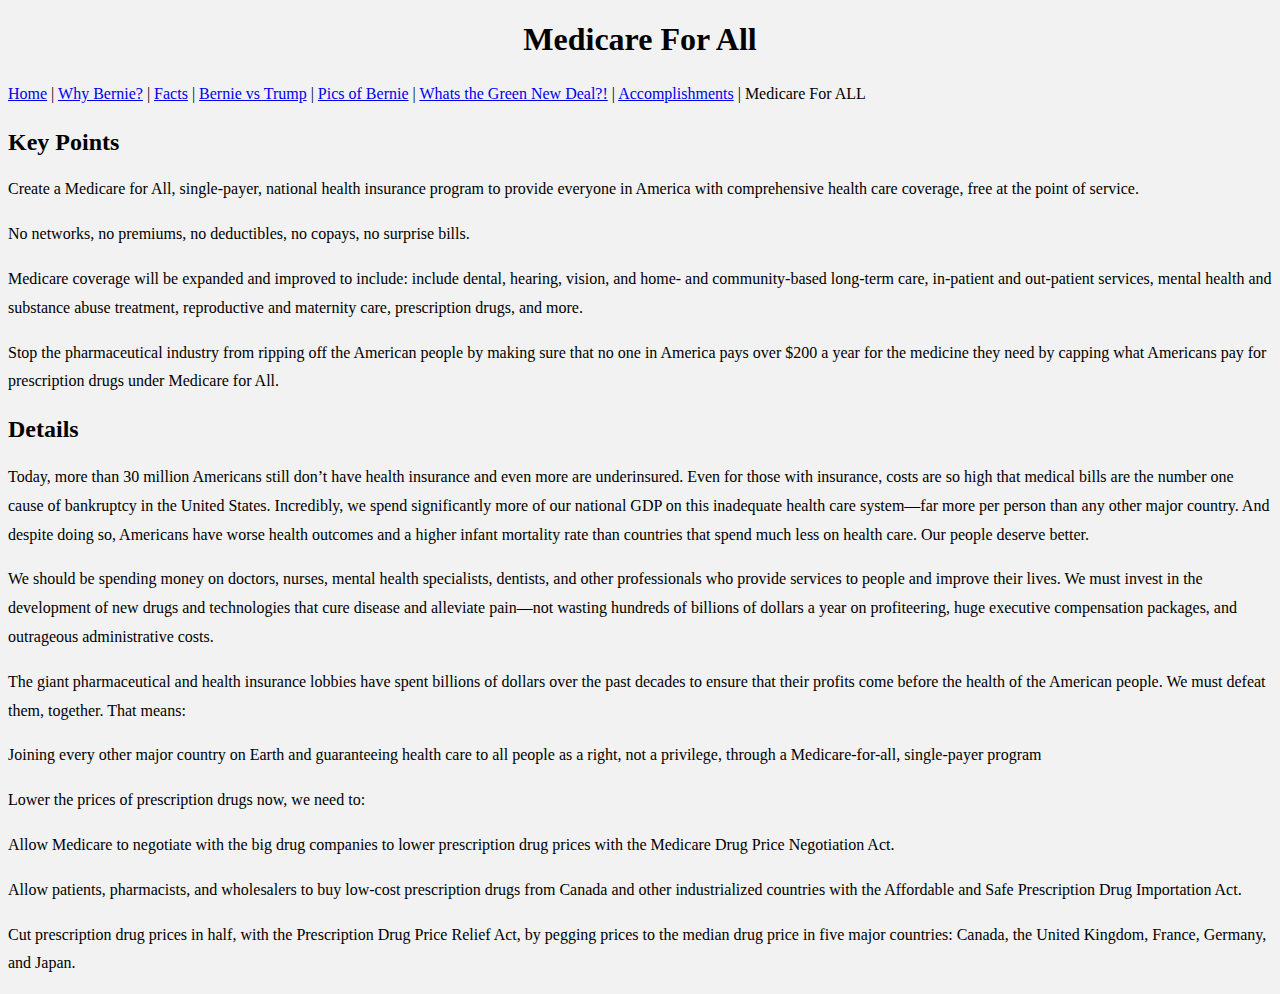
<file: medicareforall.html>
<!DOCTYPE html>
<html>
<head>
	<title>Path A</title>
	<link rel="stylesheet" type="text/css" href="style.css">
</head>
<body>
<h1>Medicare For All</h1>

<p>
	<a href="index.html">Home</a> | <a href="WhyBernie.html">Why Bernie?</a> | <a href="Facts.html">Facts</a> | <a href="BernievsTrump.html">Bernie vs Trump</a> | <a href="PicsofBernie.html">Pics of Bernie</a> | <a href="Greennewdeal.html">Whats the Green New Deal?!</a> | <a href="accomplishments.html">Accomplishments</a> | Medicare For ALL
</p>
<h2>Key Points</h2>

<p>Create a Medicare for All, single-payer, national health insurance program to provide everyone in America with comprehensive health care coverage, free at the point of service.</p>

<p>No networks, no premiums, no deductibles, no copays, no surprise bills.</p>

<p>Medicare coverage will be expanded and improved to include: include dental, hearing, vision, and home- and community-based long-term care, in-patient and out-patient services, mental health and substance abuse treatment, reproductive and maternity care, prescription drugs, and more.</p>

<p>Stop the pharmaceutical industry from ripping off the American people by making sure that no one in America pays over $200 a year for the medicine they need by capping what Americans pay for prescription drugs under Medicare for All.</p>

<h2>Details</h2>

<p>Today, more than 30 million Americans still don’t have health insurance and even more are underinsured. Even for those with insurance, costs are so high that medical bills are the number one cause of bankruptcy in the United States. Incredibly, we spend significantly more of our national GDP on this inadequate health care system—far more per person than any other major country. And despite doing so, Americans have worse health outcomes and a higher infant mortality rate than countries that spend much less on health care. Our people deserve better.</p>

<p>We should be spending money on doctors, nurses, mental health specialists, dentists, and other professionals who provide services to people and improve their lives. We must invest in the development of new drugs and technologies that cure disease and alleviate pain—not wasting hundreds of billions of dollars a year on profiteering, huge executive compensation packages, and outrageous administrative costs.</p>

<p>The giant pharmaceutical and health insurance lobbies have spent billions of dollars over the past decades to ensure that their profits come before the health of the American people. We must defeat them, together. That means:</p>

<p>Joining every other major country on Earth and guaranteeing health care to all people as a right, not a privilege, through a Medicare-for-all, single-payer program </p>

<p>Lower the prices of prescription drugs now, we need to:</p>

<p>Allow Medicare to negotiate with the big drug companies to lower prescription drug prices with the Medicare Drug Price Negotiation Act.</p>
<p>Allow patients, pharmacists, and wholesalers to buy low-cost prescription drugs from Canada and other industrialized countries with the Affordable and Safe Prescription Drug Importation Act.</p>
<p>Cut prescription drug prices in half, with the Prescription Drug Price Relief Act, by pegging prices to the median drug price in five major countries: Canada, the United Kingdom, France, Germany, and Japan.</p>
</body>
</html>
</file>
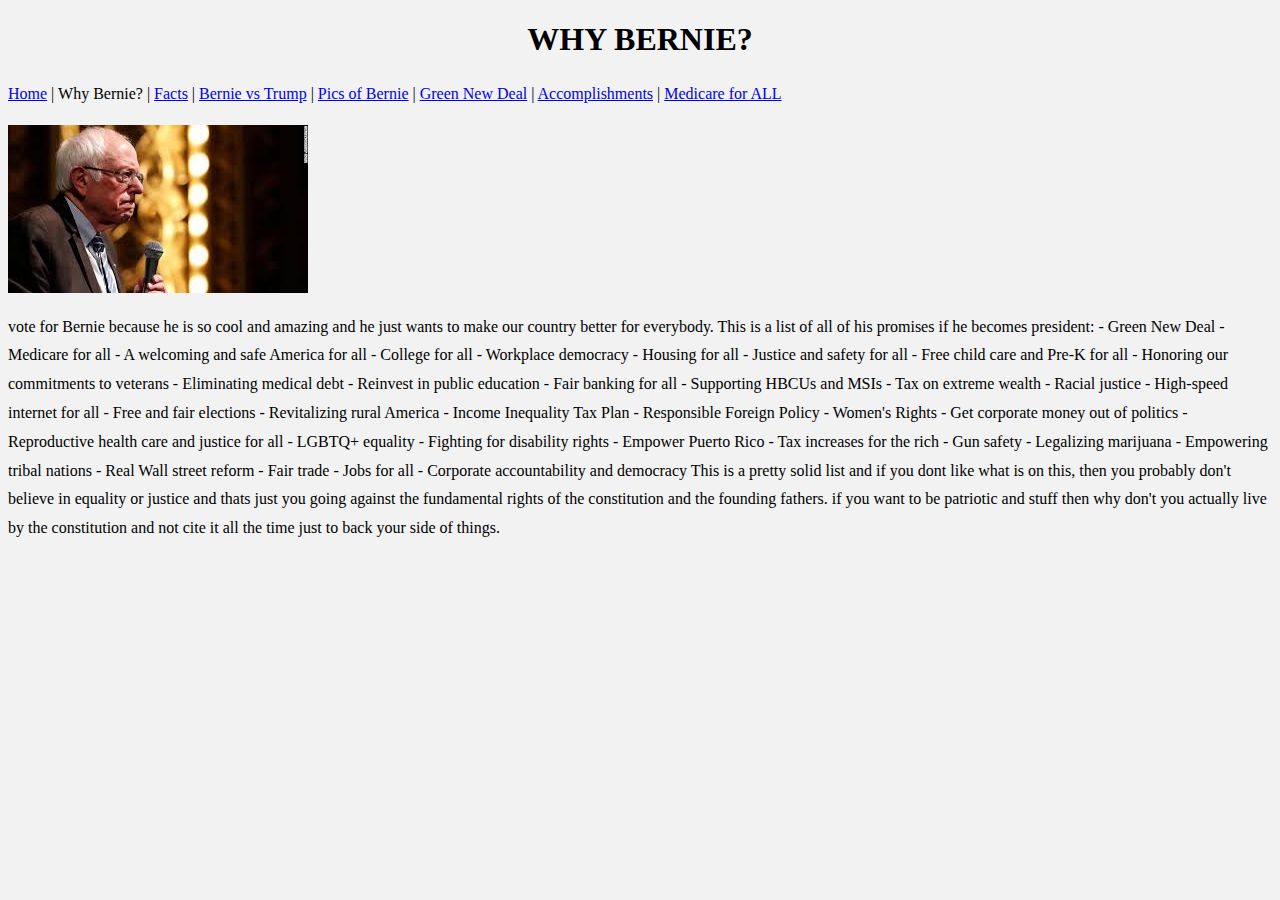
<file: WhyBernie.html>
<!DOCTYPE html>
<html>
<head>
	<title>Path A</title>
	<link rel="stylesheet" type="text/css" href="style.css">
</head>
<body>
<h1>WHY BERNIE?</h1>

<p>
	<a href="index.html">Home</a> | Why Bernie? | <a href="Facts.html">Facts</a> | <a href="BernievsTrump.html">Bernie vs Trump</a> | <a href="PicsofBernie.html">Pics of Bernie</a> | <a href="Greennewdeal.html">Green New Deal</a> | <a href="accomplishments.html">Accomplishments</a> | <a href="medicareforall.html">Medicare for ALL</a>
</p>
<img src="Bernie2.jpeg" alt="Second pic of Bernie">
<p>
	vote for Bernie because he is so cool and amazing and he just wants to make our country better for everybody. This is a list of all of his promises if he becomes president:

	- Green New Deal
	- Medicare for all
	- A welcoming and safe America for all
	- College for all
	- Workplace democracy
	- Housing for all
	- Justice and safety for all
	- Free child care and Pre-K for all
	- Honoring our commitments to veterans
	- Eliminating medical debt
	- Reinvest in public education
	- Fair banking for all
	- Supporting HBCUs and MSIs
	- Tax on extreme wealth
	- Racial justice
	- High-speed internet for all
	- Free and fair elections
	- Revitalizing rural America
	- Income Inequality Tax Plan
	- Responsible Foreign Policy 
	- Women's Rights
	- Get corporate money out of politics
	- Reproductive health care and justice for all
	- LGBTQ+ equality
	- Fighting for disability rights
	- Empower Puerto Rico 
	- Tax increases for the rich
	- Gun safety
	- Legalizing marijuana
	- Empowering tribal nations 
	- Real Wall street reform
	- Fair trade
	- Jobs for all
	- Corporate accountability and democracy

	This is a pretty solid list and if you dont like what is on this, then you probably don't believe in equality or justice and thats just you going against the fundamental rights of the constitution and the founding fathers. if you want to be patriotic and stuff then why don't you actually live by the constitution and not cite it all the time just to back your side of things. 

</p>

</body>
</html>
</file>
<file: style.css>
body {background-color: #f2f2f2}
h1 {color: #000000; text-align: center;}
h2 {color: #000000; text-align: left;}
p {font-family: times new roman; line-height: 1.8; font-size: "Times New Roman", Times, serif; }
</file>
